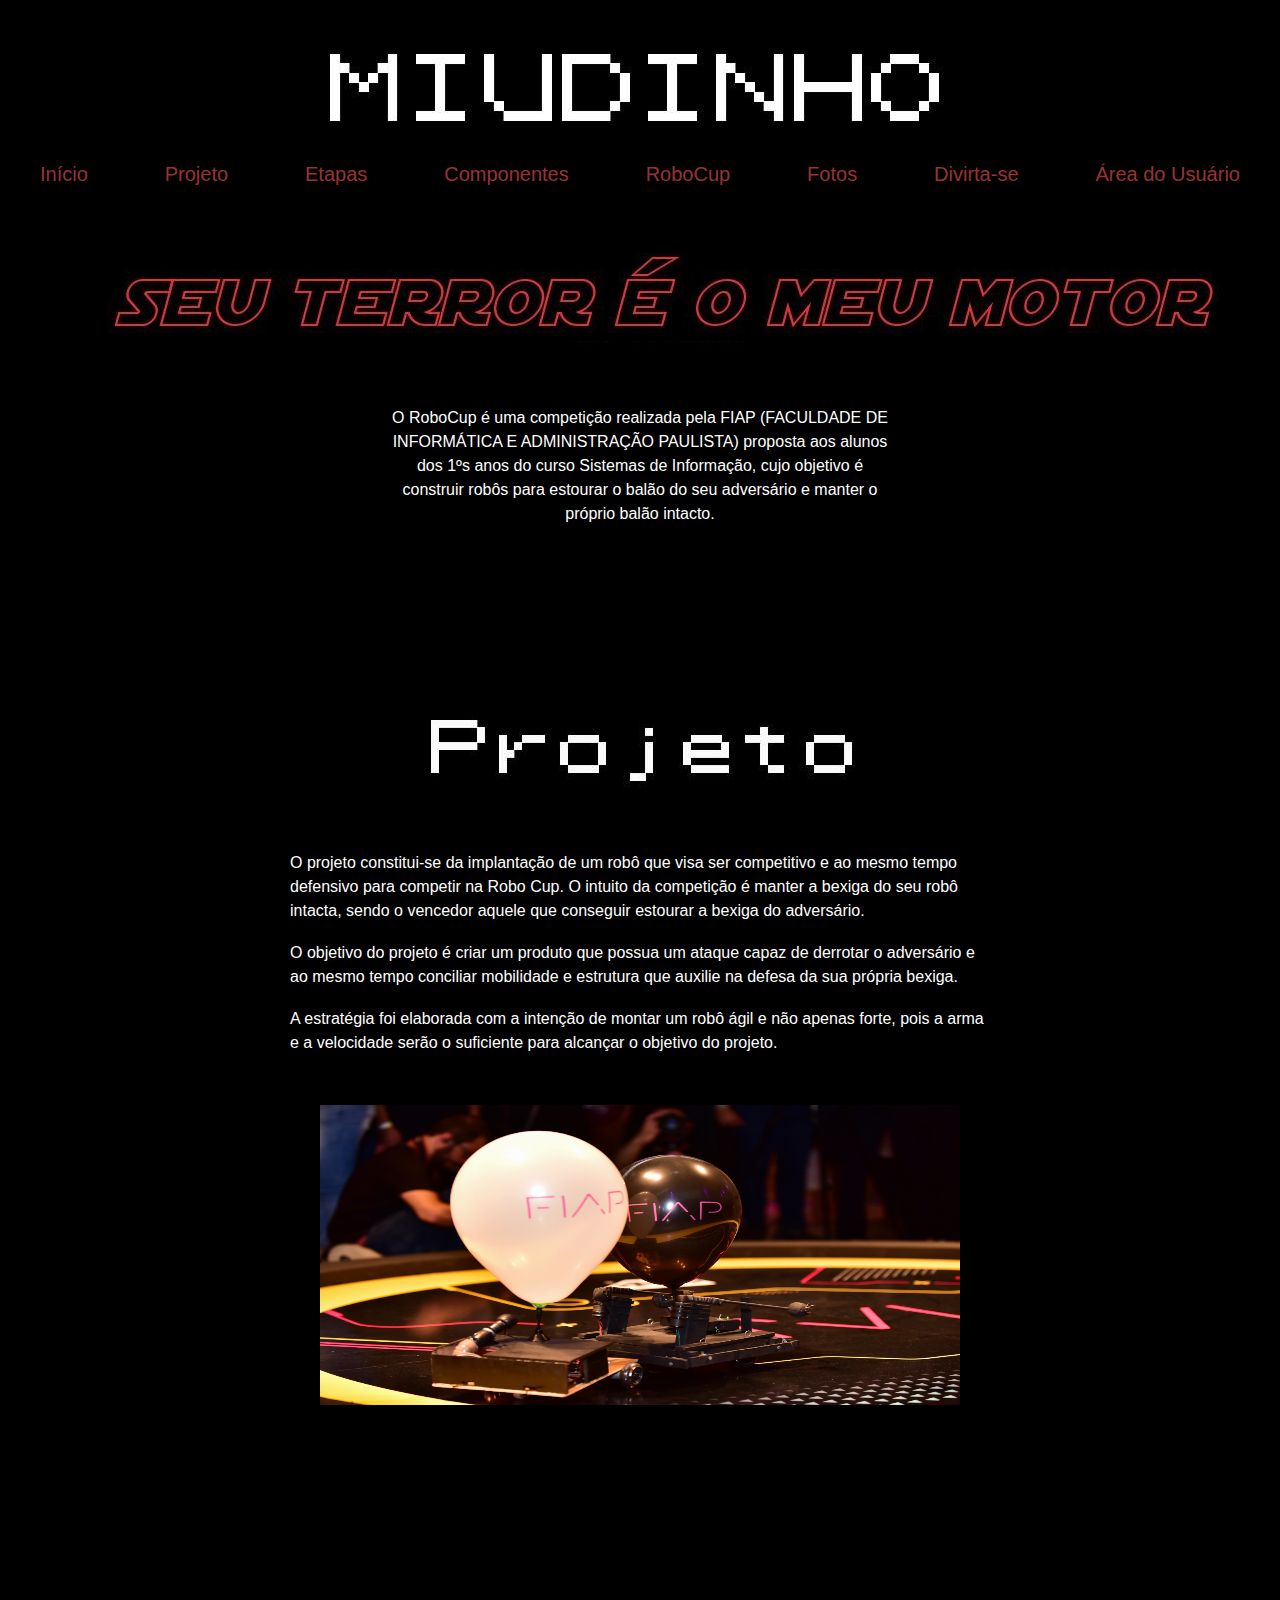
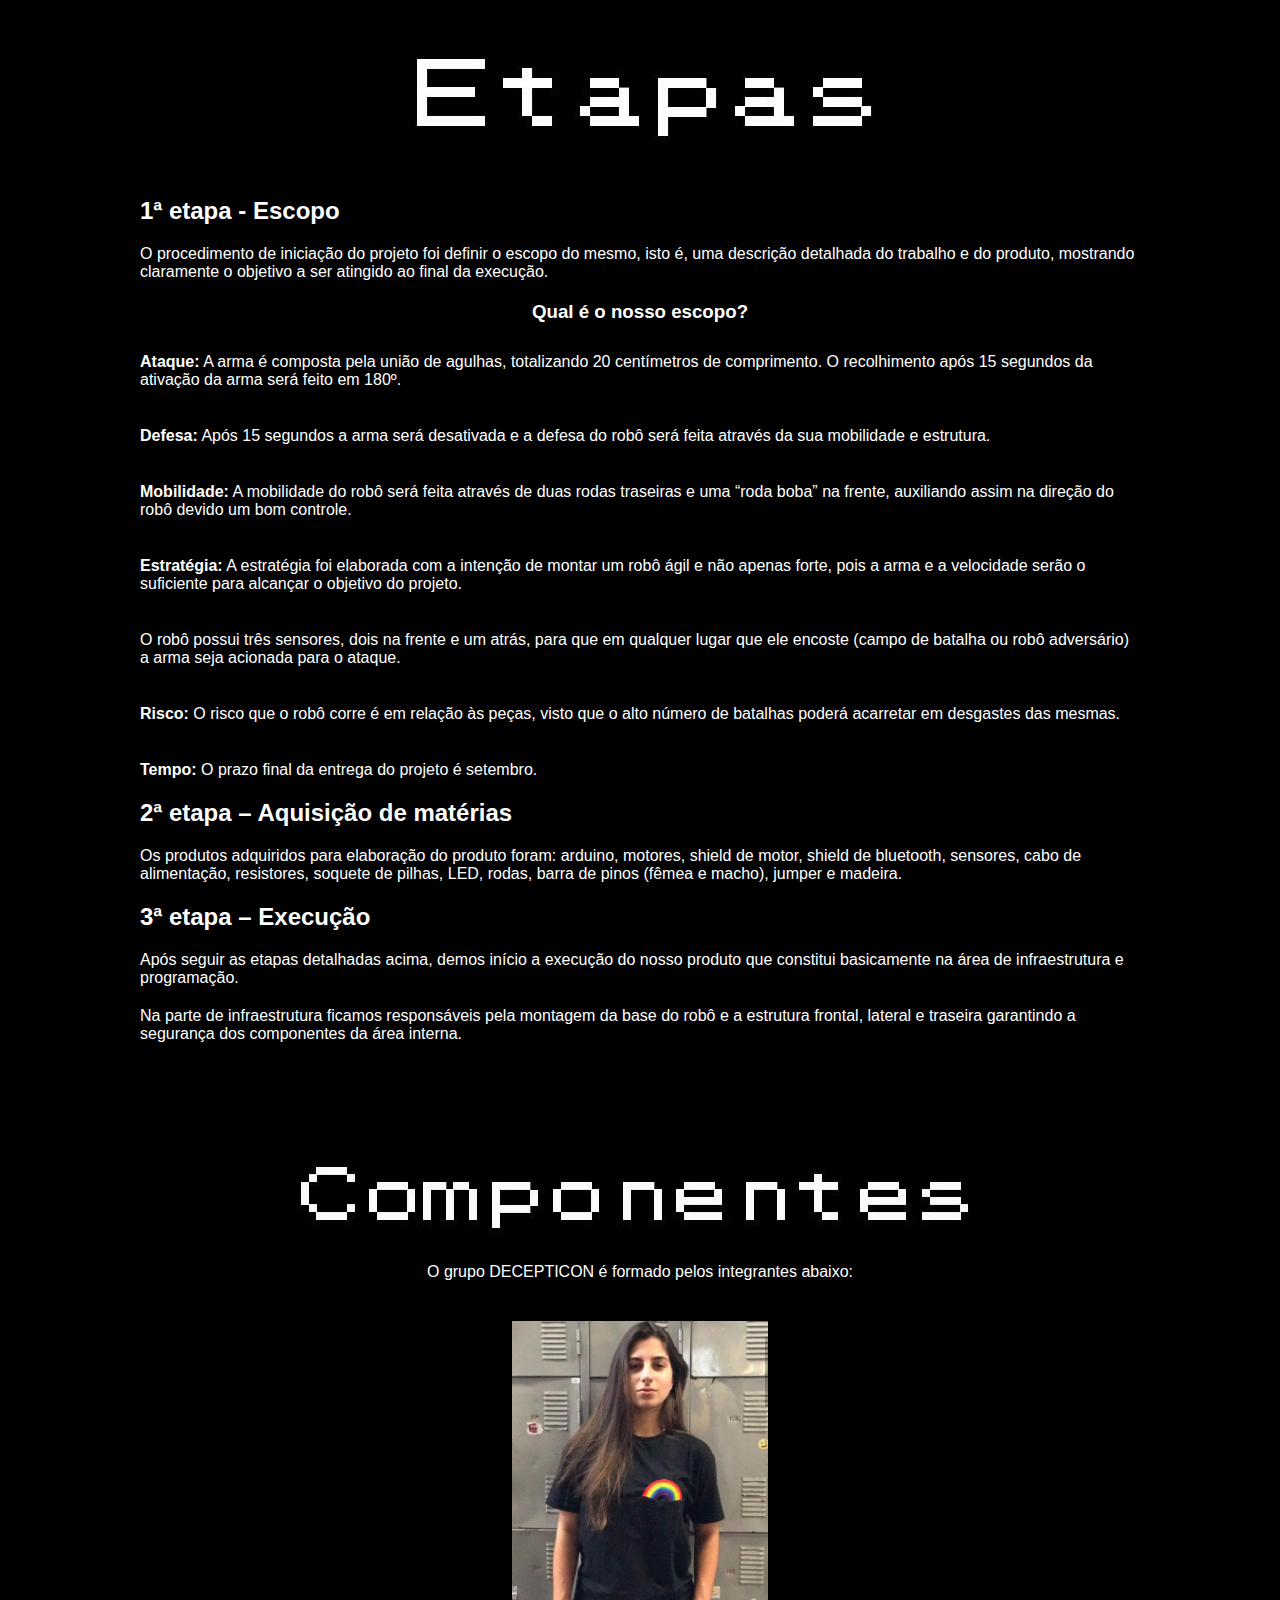
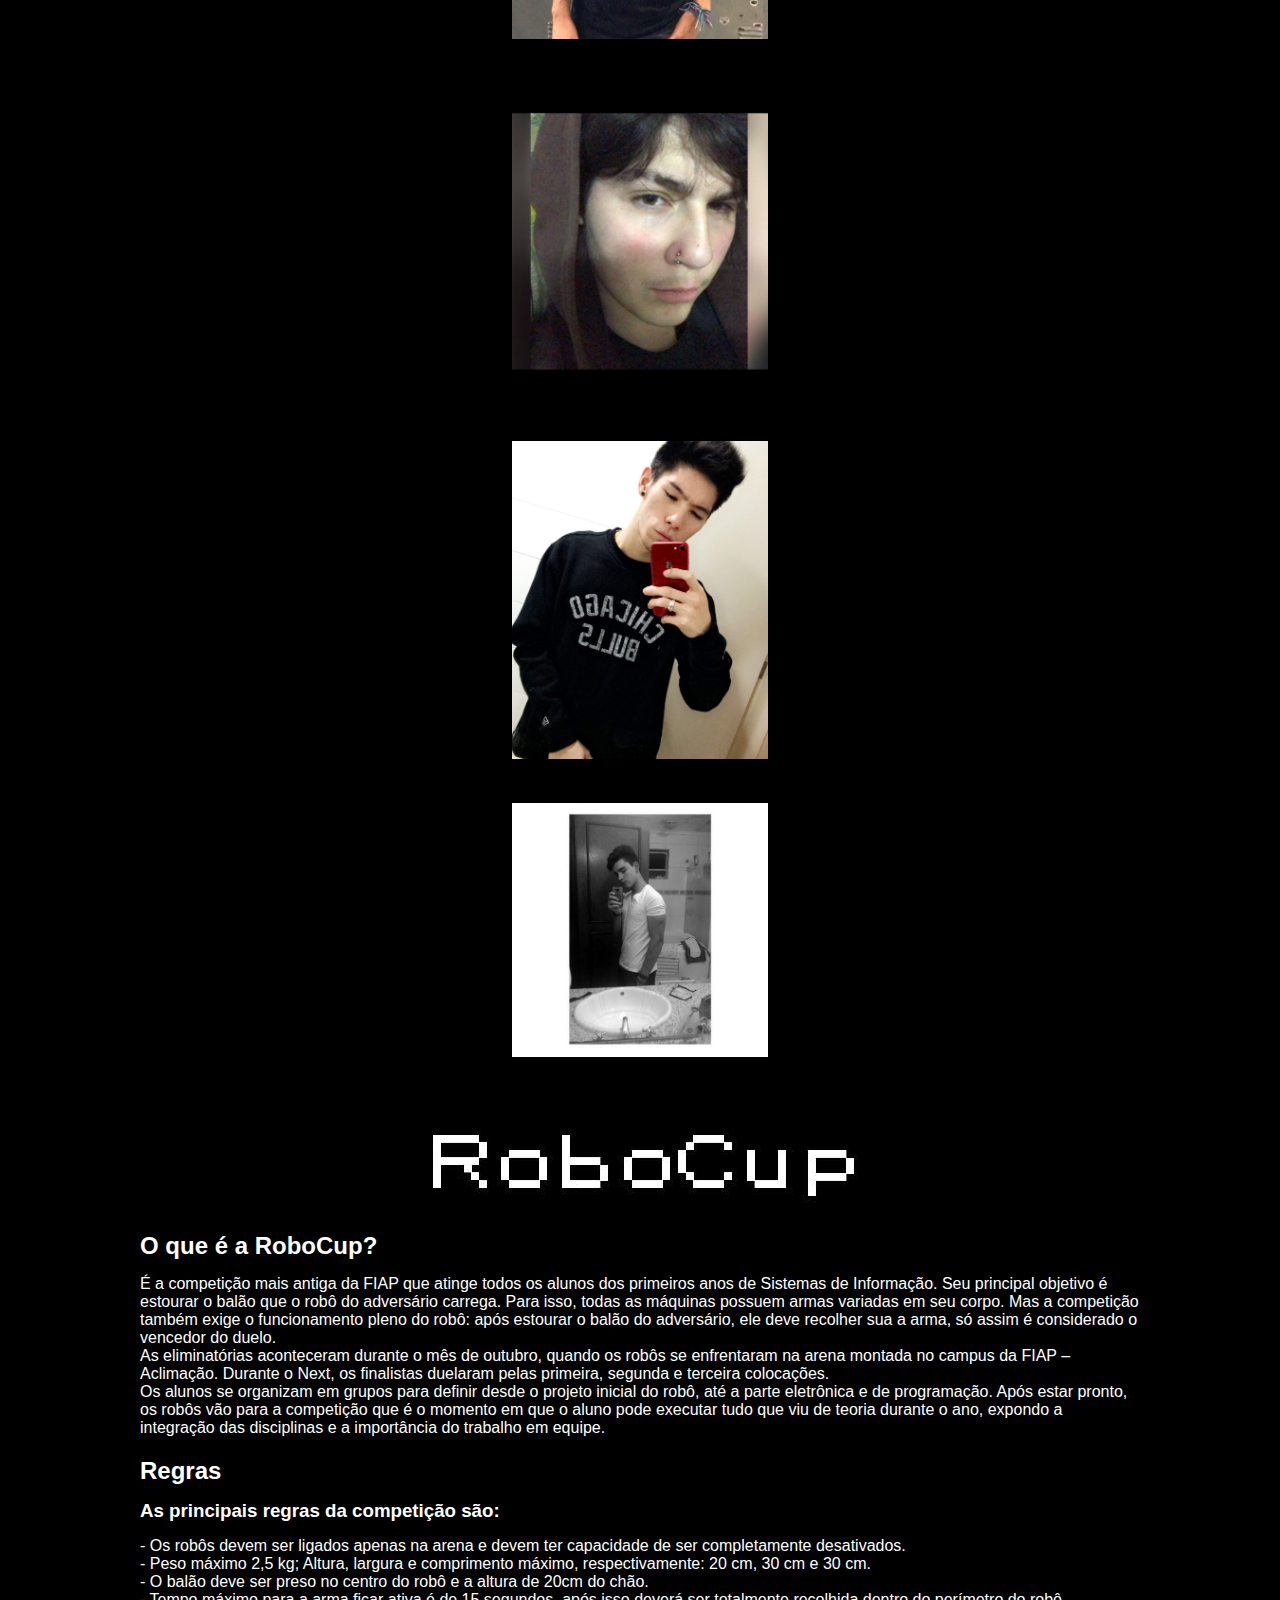
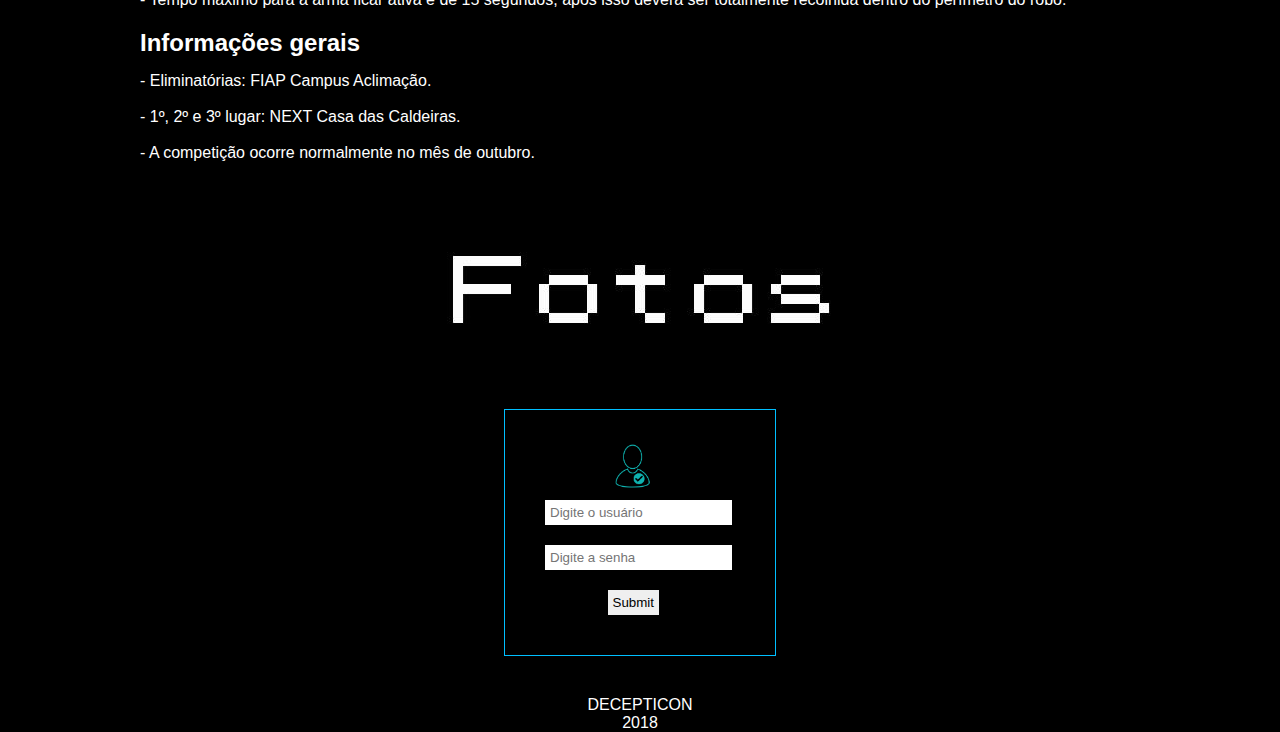
<file: index.html>
<!DOCTYPE html>
<html>
  <head>
    <title>Miudinho | A lenda</title>
    <meta name="description" content="Seu terror é o meu motor.">
    <meta charset="UTF-8">
    <link rel = "stylesheet" href="css/style.css">
    <!-- <script type="text/javascript" src="js/scripts.js"></script> -->
    <meta name="viewport" content="width=device-width, initial-scale=1">
    <link rel="icon" type="imagem/png" href="imagens/favicon.jpg" />
    <link rel="stylesheet" href="https://maxcdn.bootstrapcdn.com/font-awesome/4.7.0/css/font-awesome.min.css"> 
    <link rel="stylesheet" href="https://use.fontawesome.com/releases/v5.3.1/css/all.css" integrity="sha384-mzrmE5qonljUremFsqc01SB46JvROS7bZs3IO2EmfFsd15uHvIt+Y8vEf7N7fWAU" crossorigin="anonymous">
  </head>
  <body>
    <div class="bottom_header">
      <div class="header">
        <img src="imagens\titulo.jpg" alt="título miudinho">  
      </div>
    </div>
    <div class="main">
			<ul class="main-list">
				<li><a href="#principal">Início</a></li>
				<li><a href="#projeto">Projeto</a></li>
				<li><a href="#etapas">Etapas</a></li>
				<li><a href="#componentes">Componentes</a></li>
        <li><a href="#robocup">RoboCup</a></li>
        <li><a href="#fotos">Fotos</a></li>
        <li><a href="game.html">Divirta-se</a></li>
        <li><a href="#login">Área do Usuário</a></li>
			</ul>
    </div>
    <div id="principal">
      <div class="bottom_principal">
        <img src="imagens/slogan.jpg" alt="seu terror é o meu motor">
      </div>
      <div class="container1">
        <p>O RoboCup é uma competição realizada pela FIAP (FACULDADE DE INFORMÁTICA E ADMINISTRAÇÃO PAULISTA) proposta aos alunos dos 1ºs anos do curso Sistemas de Informação, cujo objetivo é construir robôs para estourar o balão do seu adversário e manter o próprio balão intacto.</p>
      </div>
    </div>
    <div id="projeto">
      <div class="header">
        <img src="imagens/projeto.jpg" alt="título projeto">
      </div>
        <div class="container2">
        <p>O projeto constitui-se da implantação de um robô que visa ser competitivo e ao mesmo tempo defensivo para competir na Robo Cup. O intuito da competição é manter a bexiga do seu robô intacta, sendo o vencedor aquele que conseguir estourar a bexiga do adversário.</p> <br />
        <p>O objetivo do projeto é criar um produto que possua um ataque capaz de derrotar o adversário e ao mesmo tempo conciliar mobilidade e estrutura que auxilie na defesa da sua própria bexiga.</p> <br />
        <p>A estratégia foi elaborada com a intenção de montar um robô ágil e não apenas forte, pois a arma e a velocidade serão o suficiente para alcançar o objetivo do projeto.</p>
      </div>
      <div class="fotoprojeto">
        <img src="imagens\fundoprojeto.jpg" width="50%" height="60%">
      </div>
    </div>
    <div id="etapas">
      <div class="header">
        <img  src="imagens/etapas.jpg" alt="título etapas">
      </div>
      <div class="container3">
        <h2>1ª etapa - Escopo</h2>
        <p>O procedimento de iniciação do projeto foi definir o escopo do mesmo, isto é, uma descrição detalhada do trabalho e do produto, mostrando claramente o objetivo a ser atingido ao final da execução.</p>
        <h3>Qual é o nosso escopo?</h3>
        <p><strong>Ataque:</strong> A arma é composta pela união de agulhas, totalizando 20 centímetros de comprimento. O recolhimento após 15 segundos da ativação da arma será feito em 180º.</p><br />
        <p><strong>Defesa:</strong> Após 15 segundos a arma será desativada e a defesa do robô será feita através da sua mobilidade e estrutura.</p><br />
        <p><strong>Mobilidade:</strong> A mobilidade do robô será feita através de duas rodas traseiras e uma “roda boba” na frente, auxiliando assim na direção do robô devido um bom controle.</p><br />
        <p><strong>Estratégia:</strong> A estratégia foi elaborada com a intenção de montar um robô ágil e não apenas forte, pois a arma e a velocidade serão o suficiente para alcançar o objetivo do projeto.</p><br />
        <p>O robô possui três sensores, dois na frente e um atrás, para que em qualquer lugar que ele encoste (campo de batalha ou robô adversário) a arma seja acionada para o ataque.</p><br />
        <p><strong>Risco:</strong> O risco que o robô corre é em relação às peças, visto que o alto número de batalhas poderá acarretar em desgastes das mesmas.</p><br />
        <p><strong>Tempo:</strong> O prazo final da entrega do projeto é setembro.</p>
        <h2>2ª etapa – Aquisição de matérias</h2>
        <p>Os produtos adquiridos para elaboração do produto foram: arduino, motores, shield de motor, shield de bluetooth, sensores, cabo de alimentação, resistores, soquete de pilhas, LED, rodas, barra de pinos (fêmea e macho), jumper e madeira.</p>
        <h2>3ª etapa – Execução</h2>
        <p>Após seguir as etapas detalhadas acima, demos início a execução do nosso produto que constitui basicamente na área de infraestrutura e programação.</p>
        <p>Na parte de infraestrutura ficamos responsáveis pela montagem da base do robô e a estrutura frontal, lateral e traseira garantindo a segurança dos componentes da área interna.</p>
      </div>
    </div>
    <div id="componentes">
      <div class="header">
        <img src="imagens/componentes.jpg" alt="título componentes">
      </div>
    </div>
    <div class="container4">
      <p>O grupo DECEPTICON é formado pelos integrantes abaixo:</p>
    </div>
    <div class="imagens">
      <div id="img_aline">
        <img src="./imagens/aline.png" alt="foto aline" width="20%">
      </div>
      <div id="img_gabriel">
        <img src="./imagens/gabriel.png" alt="foto gabriel" width="20%">
      </div>
      <div id="img_henrique">
        <img src="./imagens/henrique.png" alt="foto henrique" width="20%">
      </div>
      <div id="img_juan">
        <img src="./imagens/juan.png" alt="foto juan" width="20%">
      </div>
    </div>
    <div id="robocup">
      <div class="header">
        <img  src="imagens/robocup.jpg" alt="título robocup">
      </div>
      <div class="container5">
        <h2>O que é a RoboCup?</h2>
        <p>É a competição mais antiga da FIAP que atinge todos os alunos dos primeiros anos de Sistemas de Informação. Seu principal objetivo é estourar o balão que o robô do adversário carrega. Para isso, todas as máquinas possuem armas variadas em seu corpo. Mas a competição também exige o funcionamento pleno do robô: após estourar o balão do adversário, ele deve recolher sua a arma, só assim é considerado o vencedor do duelo.</p>
        <p>As eliminatórias aconteceram durante o mês de outubro, quando os robôs se enfrentaram na arena montada no campus da FIAP – Aclimação. Durante o Next, os finalistas duelaram pelas primeira, segunda e terceira colocações.</p>
        <p>Os alunos se organizam em grupos para definir desde o projeto inicial do robô, até a parte eletrônica e de programação. Após estar pronto, os robôs vão para a competição que é o momento em que o aluno pode executar tudo que viu de teoria durante o ano, expondo a integração das disciplinas e a importância do trabalho em equipe.</p>
        <h2>Regras</h2>
        <h3>As principais regras da competição são:</h3>
        <p>
          - Os robôs devem ser ligados apenas na arena e devem ter capacidade de ser completamente desativados. <br />
            - Peso máximo 2,5 kg; Altura, largura e comprimento máximo, respectivamente: 20 cm, 30 cm e 30 cm. <br />
            - O balão deve ser preso no centro do robô e a altura de 20cm do chão. <br />
            - Tempo máximo para a arma ficar ativa é de 15 segundos, após isso deverá ser totalmente recolhida dentro do perímetro do robô.
        </p>
        <h2>Informações gerais</h2>
          <p>- Eliminatórias: FIAP Campus Aclimação.</p> <br />
          <p>- 1º, 2º e 3º lugar: NEXT Casa das Caldeiras.</p> <br />
          <p>- A competição ocorre normalmente no mês de outubro.</p>
      </div>
    </div>
    <div id="fotos">
      <div class="header">
        <img  src="imagens/fotos.jpg" alt="título fotos">
      </div>
      <!-- Faltam colocar as fotos do robô/competição/grupo -->
    </div>
    <div id="game">
    </div>

    <!-- ÁREA DO USUÁRIO -->

    <section id="login">
      <div class="wrapper fadeInDown">
        <div id="formContent">
          <h2 id="errolog">Usuário ou senha errados</h2>
          <form id="formulario">
            <div id="imagem_usuario">
              <img src="imagens/icon_usuario.png" alt="icone_usuario" width="50px" height="50px">
            </div>
            <input type="text" placeholder="Digite o usuário" id="log">
            <input type="password"  placeholder="Digite a senha" id="senha">
            <div id="box-btn">
              <input type="submit" id="btn">
            </div>
          </form>
        </div>
      </div>
    </section>

    <script src="http://code.jquery.com/jquery-3.3.1.js"></script>
    <script>
      $(document).ready(function(){
        $('#errolog').hide(); //Esconder erro ao logar
        $('#formulario').submit(function(){
          alert('alo');
          var login=$('#log').val();	//Obter valor do campo usuário
          var senha=$('#senha').val(); //Obter valor do campo senha 
          $.ajax({	
            url:"login.php", //Arquivo php
            type:"post",	//Envio através do método post
            data: "login="+login+"&senha="+senha,	//Dados digitados pelo usuário
            success: function (result){
              if(result==1){					
                location.href='restrito.php' //Caso tenha sucesso na validação, direciona ao admin
              }else{
                $('#errolog').show();	//Mostrar o erro obtido na validação
              }
            }
          })
          return false;	//Não atualizar página
        })
      })
    </script>
    <div class="footer">
        <p>DECEPTICON</p>
        <p>2018</p>
    </div>
  </body>
</html>
</file>
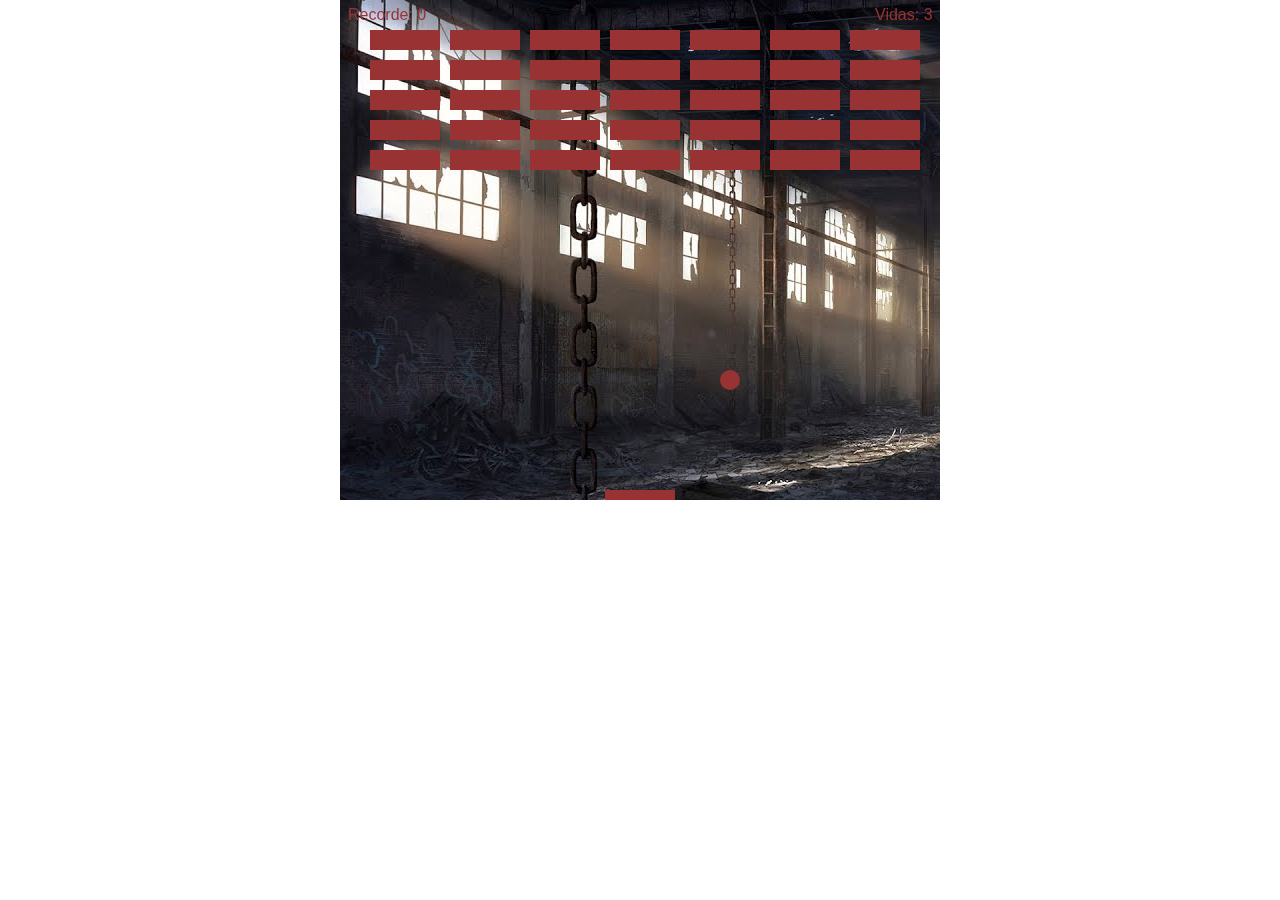
<file: game.html>
<!DOCTYPE html>
<html>
<head>
    <meta charset="utf-8" />
    <title>Jogo</title>
    <style>
        * {
            padding: 0;
            margin: 0;
        }
        canvas {
            background-image: url('imagens/fundogame.jpg');
            display: block;
            margin: 0 auto;
        }
    </style>
</head>

<body>

<canvas id="minha-tela" width="600" height="500"></canvas>

<script>
    var canvas = document.getElementById("minha-tela");
    var ctx = canvas.getContext("2d");

    var bola = 10;
    var x = canvas.width/2;
    var y = canvas.height-30;
    var direcaox = 2;
    var direcaoy = -2;
    var altBarra = 10;
    var largBarra = 70;
    var barraX = (canvas.width-largBarra)/2;
    var pressDir = false;
    var pressEsq = false;
    var contLinhaTij = 7;
    var contColunaTij = 5;
    var largTij = 70;
    var altTij = 20;
    var tijInterno = 10;
    var tijTopo = 30;
    var tijEsq = 30;
    var recorde = 0;
    var vidas = 3;

    var tijolos = [];
    for(var c=0; c < contColunaTij; c++) {
        tijolos[c] = [];
        for(var r=0; r <contLinhaTij; r++) {
            tijolos[c][r] = { x: 0, y: 0, estado: 1 };
        }
    }
    document.addEventListener("keydown", pressionar, false);
    document.addEventListener("keyup", naoPressionar, false);
    
    //função para detectar tecla pressionada
    function pressionar(tecla) {
        if (tecla.keyCode == 39)
            pressDir = true;
        else (tecla.keyCode == 37) 
            pressEsq = true;
    }
    //se não pressionar, não mover
    function naoPressionar(tecla) {
        if (tecla.keyCode == 39) 
            pressDir = false;
        else (tecla.keyCode == 37) 
            pressEsq = false;
    }
    function detectarColisao() {
        for(var c=0; c < contColunaTij; c++) {
            for(var r=0; r < contLinhaTij; r++) {
                var b = tijolos[c][r];
                if(b.estado == 1) {
                    if(x > b.x && x < b.x+largTij && y > b.y && y < b.y+altTij) {
                        direcaoy = -direcaoy;
                        b.estado = 0;
                        recorde++;
                        if(recorde == contLinhaTij*contColunaTij) {
                            alert("VOCÊ GANHOU!");
                            document.location.reload();
                        }
                    }
                }
            }
        }
    }
    function drawBall() {
        ctx.beginPath();
        ctx.arc(x, y, bola, 0, Math.PI*2);
        ctx.fillStyle = "#933";
        ctx.fill();
        ctx.closePath();
    }
    function drawPaddle() {
        ctx.beginPath();
        ctx.rect(barraX, canvas.height-altBarra, largBarra, altBarra);
        ctx.fillStyle = "#933";
        ctx.fill();
        ctx.closePath();
    }
    function drawTijolos() {
        for(var c=0; c<contColunaTij; c++) {
            for(var r=0; r<contLinhaTij; r++) {
                if(tijolos[c][r].estado == 1) {
                    var brickX = (r*(largTij+tijInterno))+tijEsq;
                    var brickY = (c*(altTij+tijInterno))+tijTopo;
                    tijolos[c][r].x = brickX;
                    tijolos[c][r].y = brickY;
                    ctx.beginPath();
                    ctx.rect(brickX, brickY, largTij, altTij);
                    ctx.fillStyle = "#933";
                    ctx.fill();
                    ctx.closePath();
                }
            }
        }
    }
    function drawRecorde() {
        ctx.font = "16px Arial";
        ctx.fillStyle = "#933";
        ctx.fillText("Recorde: "+recorde, 8, 20);
    }
    function drawVidas() {
        ctx.font = "16px Arial";
        ctx.fillStyle = "#933";
        ctx.fillText("Vidas: "+vidas, canvas.width-65, 20);
    }
    function draw() {
        ctx.clearRect(0, 0, canvas.width, canvas.height);
        drawTijolos();
        drawBall();
        drawPaddle();
        drawRecorde();
        drawVidas();
        detectarColisao();
        if(x + direcaox > canvas.width-bola || x + direcaox < bola) {
            direcaox = -direcaox;
        }
        if(y + direcaoy < bola) {
            direcaoy = -direcaoy;
        }
        else if(y + direcaoy > canvas.height-bola) {
            if(x > barraX && x < barraX + largBarra) {
                direcaoy = -direcaoy;
            }
            else {
                vidas--;
                if(!vidas) {
                    alert("Você perdeu!");
                    document.location.reload();
                }
                else {
                    x = canvas.width/2;
                    y = canvas.height-30;
                    direcaox = 3;
                    direcaoy = -3;
                    barraX = (canvas.width-largBarra)/2;
                }
            }
        }
        if(pressDir && barraX < canvas.width-largBarra)
            barraX += 7
        else if(pressEsq && barraX > 0)
            barraX -= 7;

        x += direcaox;
        y += direcaoy;
        requestAnimationFrame(draw);
    }
    draw();
</script>

</body>
</html>
</file>
<file: css/style.css>
* {
	margin: 0;
	border: 0;
	padding: 0;
}
body {
  font-family: arial;
  background: #000;
}
.header {
  padding-top: 50px;
  text-align: center;
}

#errolog {
  color:white;
}
.main ul li { 
	display: inline;
	color: #000;
	text-align: center;
	font-family: arial;
  font-size: 20px;
}
.main {
  padding-bottom: 20px;
}
.main ul li a {
	color: #933;
	text-decoration:none;
  margin-top: 2em;
}
.main-list{
  padding-top: 20px;
  max-width: 1200px;
  margin: 0 auto;
  display: flex;
  justify-content: space-between;
}
#principal {
  height: 430px;
}
#principal .bottom_principal{
  color: #fff;
  height: 200px;
  display: flex;
  align-items: center;
  justify-content: center;
}
#principal .container1 {
  color: #fff; 
  display: flex;
  justify-content: center;
}
.container1 p {
  max-width: 500px;
  text-align: center;
  line-height: 1.5;
  font-size: 16px;
  height: 150px;
}
#projeto .header {
  padding-top: 80px;
  padding-bottom: 50px;
}
#projeto {
  color: #fff;
}
.container2 p {
  max-width: 700px;
  line-height: 1.5;
  margin: 0 auto;
  color: #fff;
}
.fotoprojeto {
  margin-top: 50px;
  height: 500px;
  display: flex;
  justify-content: center;
}
.container3 {
  color: #fff;
  max-width: 1000px;
  padding-top: 50px;
  padding-bottom: 50px;
  margin: 0 auto; 
}
.container3 p, .container3 h2 {
  padding-bottom: 20px;
} 
.container3 h3 {
  text-align: center;
  padding-bottom: 30px;
}
.container4 {
  color: #fff;
  max-width: 1000px;
  margin: 0 auto;
  text-align: center;
}
.imagens {
  text-align: center;
}
#img_aline img, #img_gabriel img, #img_henrique img, #img_juan img {
  margin: 0 auto;
  padding-top: 40px;
}
#img_aline p, #img_gabriel p, #img_henrique p, #img_juan p {
  max-width: 200px;
  display: flex;
  justify-content: center;
  padding-top: 15px;
  padding-bottom: 20px;
  color: #fff;
  margin: 0 auto;
}
#img_juan {
  padding-bottom: 20px;
}
#robocup {
  color: #fff;
}
.container5 {
  max-width: 1000px;
  margin: 0 auto;
}
#robocup {
  padding-bottom: 40px;
}
.container5 h2 {
  padding-bottom: 15px;
  padding-top: 20px;
}
.container5 h3 {
  padding-bottom: 15px;
}
.footer{
  text-align: center;
  color: #fff;
  padding-top: 40px;
}
#login {
  border: 1px solid #00BFFF;
  display: flex;
  max-width: 210px;
  flex-direction: column;
  margin: 0 auto;
  margin-top: 60px;
  padding: 30px;
}
#log{
  margin: 10px;
  padding: 5px;
}
#senha{
  margin: 10px;
  padding: 5px;
}
#btn{
  padding: 5px;
  margin: 10px;
}
#box-btn{
  max-width: 85px;
  display: flex;
  margin: 0 auto;
}
#imagem_usuario{
  max-width: 65px;
  display: flex;
  margin: 0 auto;
}
@media only screen and (max-width: 768px) {
/* tablet */
  body {
    font-family: arial;
    background: #000;
    color: #000;
  }
  .header{
    max-width: 600px;
  }
}

@media only screen and (max-width: 380px) {
/* celular */
  body{
    font-size: 10px;
  }
}
</file>
